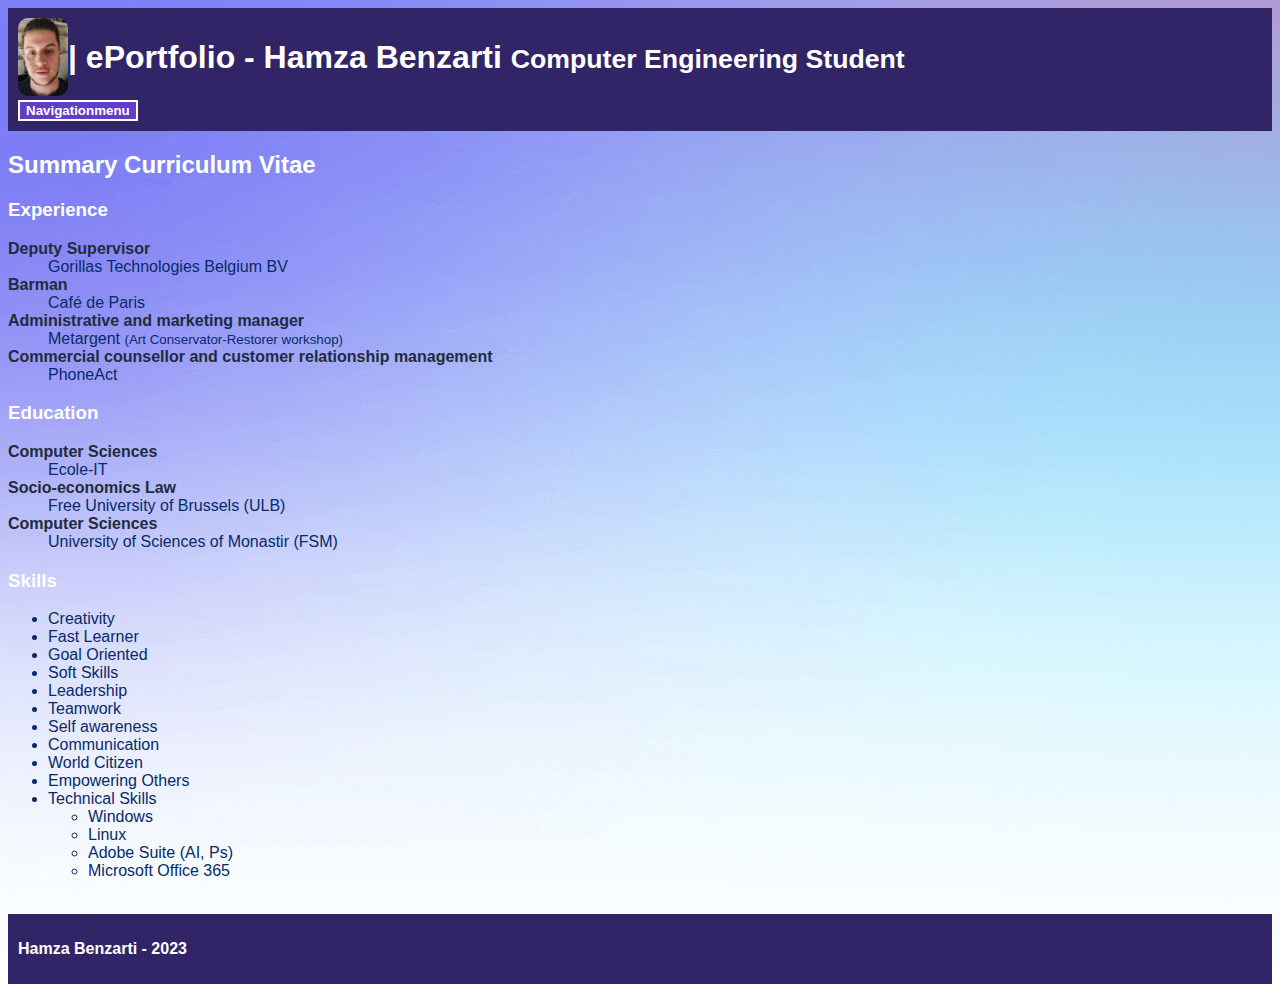
<file: index.html>
<!DOCTYPE html>
<html lang=en>
<head>
    <title>ePortfolio Hamza Benzarti</title>
    <meta charset="UTF-8">
    <meta name="viewport" content="width=device-width, initial-scale=1">
    <meta name="keywords" content="ePortfolio, Curriculum Vitae, Hamza Benzarti">
    <meta name="description" content="ePortfolio of Hamza Benzarti, Curriculum Vitae of Hamza Benzarti">
    <link rel="stylesheet" href="eportfolio.css">
</head>

<Body>
    <header>
        <div id="headermain">
            <img id="profilepic" src="pics/profilepic.png" alt="Profile pic Hamza Benzarti">
            <h1>| ePortfolio - Hamza Benzarti <small>Computer Engineering Student</small></h1>
        </div>
        <nav>
            <div class="navigation">
                <button id="navbutton"><strong>Navigationmenu</strong></button>
                <div class="navigationcontent">
                    <a href="index.html">Main</a>
                    <a href="experience.html">Experience</a>
                    <a href="education.html">Education</a>
                    <a href="skills.html">Skills</a>
                </div>
            </div>
            
        </nav>
    </header>

    <main>
        <h2 style="color:white;">Summary Curriculum Vitae</h2>
        <h3>Experience</h3>
        <dl>
            <dt><strong>Deputy Supervisor</strong></dt>
            <dd>Gorillas Technologies Belgium BV</dd>
            <dt><strong>Barman</strong></dt>
            <dd>Café de Paris</dd>
            <dt><strong>Administrative and marketing manager</strong></dt>
            <dd>Metargent <small>(Art Conservator-Restorer workshop)</small></dd>
            <dt><strong>Commercial counsellor and customer relationship management</strong></dt>
            <dd>PhoneAct</dd>
        </dl>
        <h3>Education</h3>
        <dl>
            <dt><strong>Computer Sciences</strong></dt>
            <dd>Ecole-IT</dd>
            <dt><strong>Socio-economics Law</strong></dt>
            <dd>Free University of Brussels (ULB)</dd>
            <dt><strong>Computer Sciences</strong></dt>
            <dd>University of Sciences of Monastir (FSM)</dd>
        </dl>

        <h3>Skills</h3>
        <ul>
            <li>Creativity</li>
            <li>Fast Learner</li>
            <li>Goal Oriented</li>
            <li>Soft Skills</li>
            <li>Leadership</li>
            <li>Teamwork</li>
            <li>Self awareness</li>
            <li>Communication</li>
            <li>World Citizen</li>
            <li>Empowering Others</li>
            <li>
                Technical Skills
                <ul>
                    <li>Windows</li>
                    <li>Linux</li>
                    <li>Adobe Suite (AI, Ps)</li>
                    <li>Microsoft Office 365</li>
                </ul>
            </li>
        </ul>
        <br>
        
    </main>
    
    <footer>
        <p><strong>Hamza Benzarti - 2023</strong></p>
    </footer>
</Body>

</html>
</file>
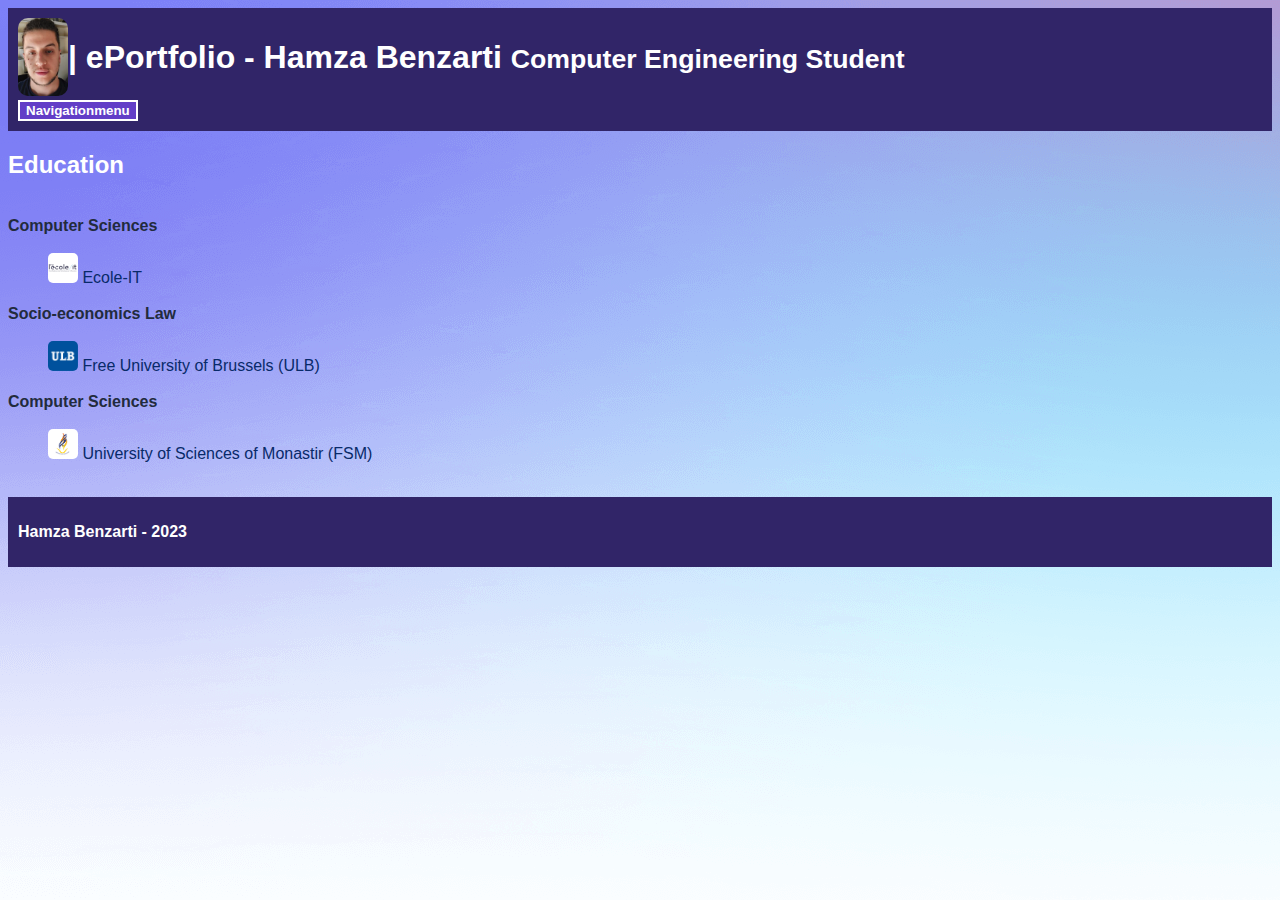
<file: education.html>
<!DOCTYPE html>
<html lang=en>
<head>
    <title>ePortfolio Hamza Benzarti</title>
    <meta charset="UTF-8">
    <meta name="viewport" content="width=device-width, initial-scale=1">
    <meta name="keywords" content="ePortfolio, Curriculum Vitae, Hamza Benzarti">
    <meta name="description" content="ePortfolio of Hamza Benzarti, Curriculum Vitae of Hamza Benzarti">
    <link rel="stylesheet" href="eportfolio.css">
</head>

<Body>
    <header>
        <div id="headermain">
            <img id="profilepic" src="pics/profilepic.png" alt="Profile pic Hamza Benzarti">
            <h1>| ePortfolio - Hamza Benzarti <small>Computer Engineering Student</small></h1>
        </div>
        <nav>
            <div class="navigation">
                <button id="navbutton"><strong>Navigationmenu</strong></button>
                <div class="navigationcontent">
                    <a href="index.html">Main</a>
                    <a href="experience.html">Experience</a>
                    <a href="education.html">Education</a>
                    <a href="skills.html">Skills</a>
                </div>
            </div>
            
        </nav>
    </header>

    <main>
        <h2 style="color:white;">Education</h2>
        <dl>
            <dt><br><strong>Computer Sciences</strong></dt>
            <dd><br><img id="xplogo" src="pics/ecoleit.png" alt="Ecole-IT logo"> Ecole-IT</dd>
            <dt><br><strong>Socio-economics Law</strong></dt>
            <dd><br><img id="xplogo" src="pics/ulb.png" alt="ULB logo"> Free University of Brussels (ULB)</dd>
            <dt><br><strong>Computer Sciences</strong></dt>
            <dd><br><img id="xplogo" src="pics/monastir.png" alt="FSM logo"> University of Sciences of Monastir (FSM)</dd>
        </dl>
        <br>
    </main>
    
    <footer>
        <p><strong>Hamza Benzarti - 2023</strong></p>
    </footer>
</Body>

</html>
</file>
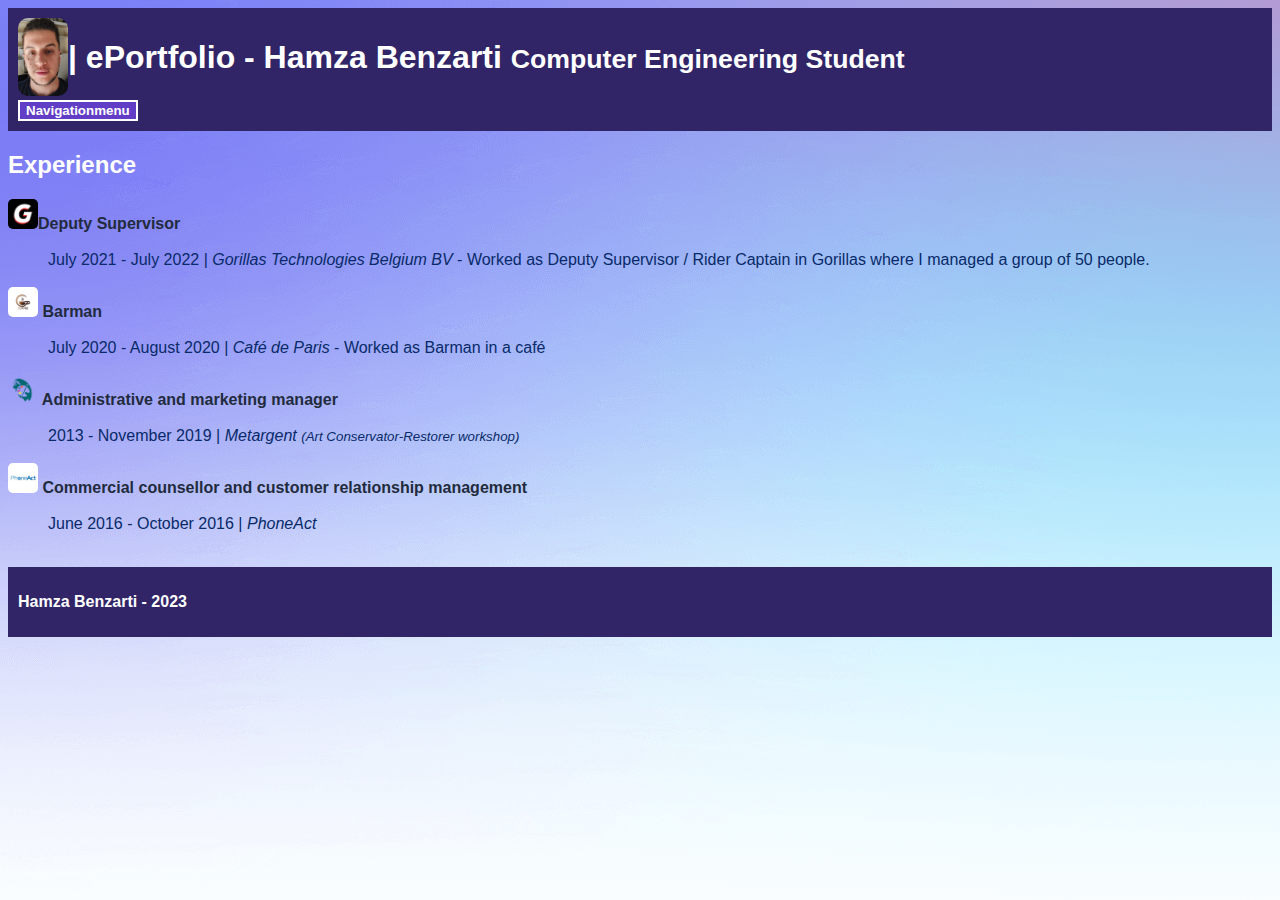
<file: experience.html>
<!DOCTYPE html>
<html lang=en>
<head>
    <title>ePortfolio Hamza Benzarti</title>
    <meta charset="UTF-8">
    <meta name="viewport" content="width=device-width, initial-scale=1">
    <meta name="keywords" content="ePortfolio, Curriculum Vitae, Hamza Benzarti">
    <meta name="description" content="ePortfolio of Hamza Benzarti, Curriculum Vitae of Hamza Benzarti">
    <link rel="stylesheet" href="eportfolio.css">
</head>

<Body>
    <header>
        <div id="headermain">
            <img id="profilepic" src="pics/profilepic.png" alt="Profile pic Hamza Benzarti">
            <h1>| ePortfolio - Hamza Benzarti <small>Computer Engineering Student</small></h1>
        </div>
        <nav>
            <div class="navigation">
                <button id="navbutton"><strong>Navigationmenu</strong></button>
                <div class="navigationcontent">
                    <a href="index.html">Main</a>
                    <a href="experience.html">Experience</a>
                    <a href="education.html">Education</a>
                    <a href="skills.html">Skills</a>
                </div>
            </div>
            
        </nav>
    </header>

    <main>
        <h2 style="color:white;">Experience</h2>
        <dl>
            <dt><img id="xplogo" src="pics/gorillas.png" alt="Gorillas logo"><strong>Deputy Supervisor</strong></dt>
            <dd><br> July 2021 - July 2022 | <em>Gorillas Technologies Belgium BV</em> - Worked as Deputy Supervisor / Rider Captain in Gorillas where I managed a group of 50 people.</dd>
            <dt><br><img id="xplogo" src="pics/cofee.png" alt="Coffee logo"><strong> Barman</strong></dt>
            <dd><br> July 2020 - August 2020 | <em>Café de Paris</em> - Worked as Barman in a café</dd>
            <dt><br><img id="xplogo" src="pics/art.png" alt="Art logo"><strong> Administrative and marketing manager</strong></dt>
            <dd><br> 2013 - November 2019 | <em>Metargent <small>(Art Conservator-Restorer workshop)</small></em></dd>
            <dt><br><img id="xplogo" src="pics/phone_act.jpg" alt="PhoneAct logo"><strong> Commercial counsellor and customer relationship management</strong></dt>
            <dd><br>June 2016 - October 2016 | <em>PhoneAct</em> </dd>
        </dl>
        <br>
    </main>
    
    <footer>
        <p><strong>Hamza Benzarti - 2023</strong></p>
    </footer>
</Body>

</html>
</file>
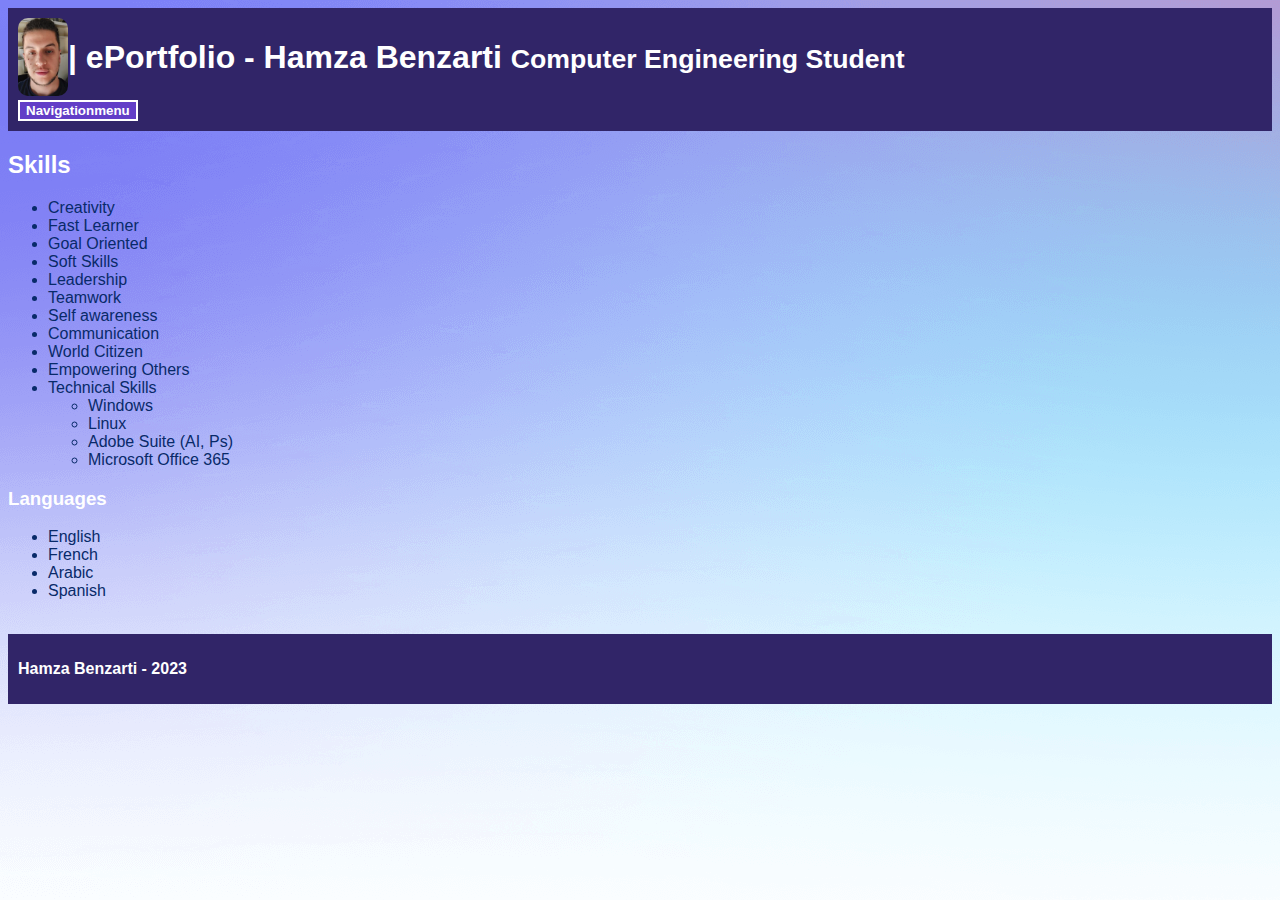
<file: skills.html>
<!DOCTYPE html>
<html lang=en>
<head>
    <title>ePortfolio Hamza Benzarti</title>
    <meta charset="UTF-8">
    <meta name="viewport" content="width=device-width, initial-scale=1">
    <meta name="keywords" content="ePortfolio, Curriculum Vitae, Hamza Benzarti">
    <meta name="description" content="ePortfolio of Hamza Benzarti, Curriculum Vitae of Hamza Benzarti">
    <link rel="stylesheet" href="eportfolio.css">
</head>

<Body>
    <header>
        <div id="headermain">
            <img id="profilepic" src="pics/profilepic.png" alt="Profile pic Hamza Benzarti">
            <h1>| ePortfolio - Hamza Benzarti <small>Computer Engineering Student</small></h1>
        </div>
        <nav>
            <div class="navigation">
                <button id="navbutton"><strong>Navigationmenu</strong></button>
                <div class="navigationcontent">
                    <a href="index.html">Main</a>
                    <a href="experience.html">Experience</a>
                    <a href="education.html">Education</a>
                    <a href="skills.html">Skills</a>
                </div>
            </div>
            
        </nav>
    </header>

    <main>
        <h2 style="color:white;">Skills</h2>
        <ul>
            <li>Creativity</li>
            <li>Fast Learner</li>
            <li>Goal Oriented</li>
            <li>Soft Skills</li>
            <li>Leadership</li>
            <li>Teamwork</li>
            <li>Self awareness</li>
            <li>Communication</li>
            <li>World Citizen</li>
            <li>Empowering Others</li>
            <li>
                Technical Skills
                <ul>
                    <li>Windows</li>
                    <li>Linux</li>
                    <li>Adobe Suite (AI, Ps)</li>
                    <li>Microsoft Office 365</li>
                </ul>
            </li>
        </ul>
        <h3>Languages</h3>
        <ul>
            <li>English</li>
            <li>French</li>
            <li>Arabic</li>
            <li>Spanish</li>

        </ul>
        <br>
    </main>
    
    <footer>
        <p><strong>Hamza Benzarti - 2023</strong></p>
    </footer>
</Body>

</html>
</file>
<file: eportfolio.css>
.navigation {
    display: inline-block;
    position: relative;
    color: white;
}

.navigationcontent {
    text-align: center;
    display: none;
    position: absolute;
    width: 100%;
    overflow: auto;
    background-color: rgb(192, 141, 250);
}

.navigation:hover .navigationcontent {
    display: block;
}

.navigationcontent a {
    display: block;
    color: #ffffff;
}

.navigationcontent a:hover {
    color: #FFFFFF;
    background-color: #696969;
}

html {
    color: #ffffff;
    font-family: Arial, Helvetica, sans-serif;
    background-color: rgb(8, 70, 105);
    background-image: url(pics/bg.png);
    height: 100%;
}

a {
    text-decoration: none;
    font-style: oblique;
}

#navbutton {
    border-style: solid;
    border-width: 2px;
    border-color: white;
    color: white;
    background-color: rgb(98, 62, 199);
}

#headermain {
    display:inline-flex;
}

#profilepic {
    width: 50px;
    height: 78px;
    border-radius: 10px;
}

main {
    color:rgb(8, 42, 105);
    overflow: auto;
}

footer {
    padding: 10px;
    background-color: rgb(49, 37, 104);
    position: relative;
    bottom: 0;
    left: 0;
    right: 0;
}

header {
    padding: 10px;
    background-color: rgb(49, 37, 104);
    position: relative;
    top: 0;
    left: 0;
    right: 0;
}

#xplogo {
    width: 30px;
    height: 30px;
    border-radius: 5px;
}

h3 {
    color:rgb(255, 255, 255);
}

dt {
    color: rgb(34, 43, 61);
}
</file>
